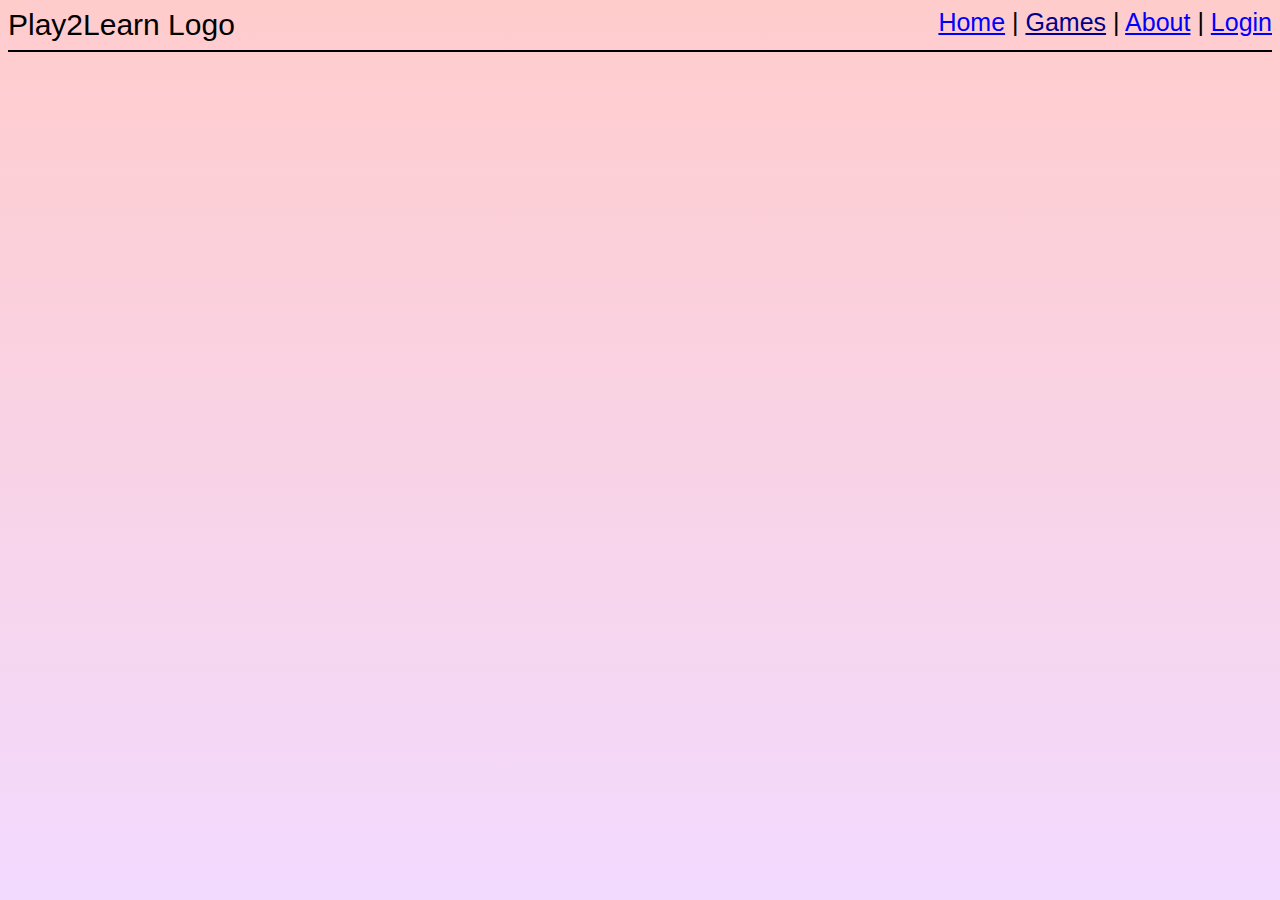
<file: anagram-hunt.html>
<!DOCTYPE html>
<html lang="en"></html>
<head>
    <link rel="stylesheet" href="style.css">
</head>
<body>
    <p class="title">Play2Learn Logo</p>
    <!-- links in header beginning-->
    <div style="text-align:right;">
        <a href="index.html">Home</a> |
        <div class="dropdown">
            <u style="color: darkblue;">Games</u> |
            <div class="ddcontent">
                <a href="math-facts.html">Math Facts</a>
                <a href="#">Anagram Hunt</a>
            </div>  
        </div>
        <a href="about.html">About</a> |
        <a href="login.html">Login</a>
    </div>
<!-- links in header ending -->

    <hr class="tline">
    </body>
</file>
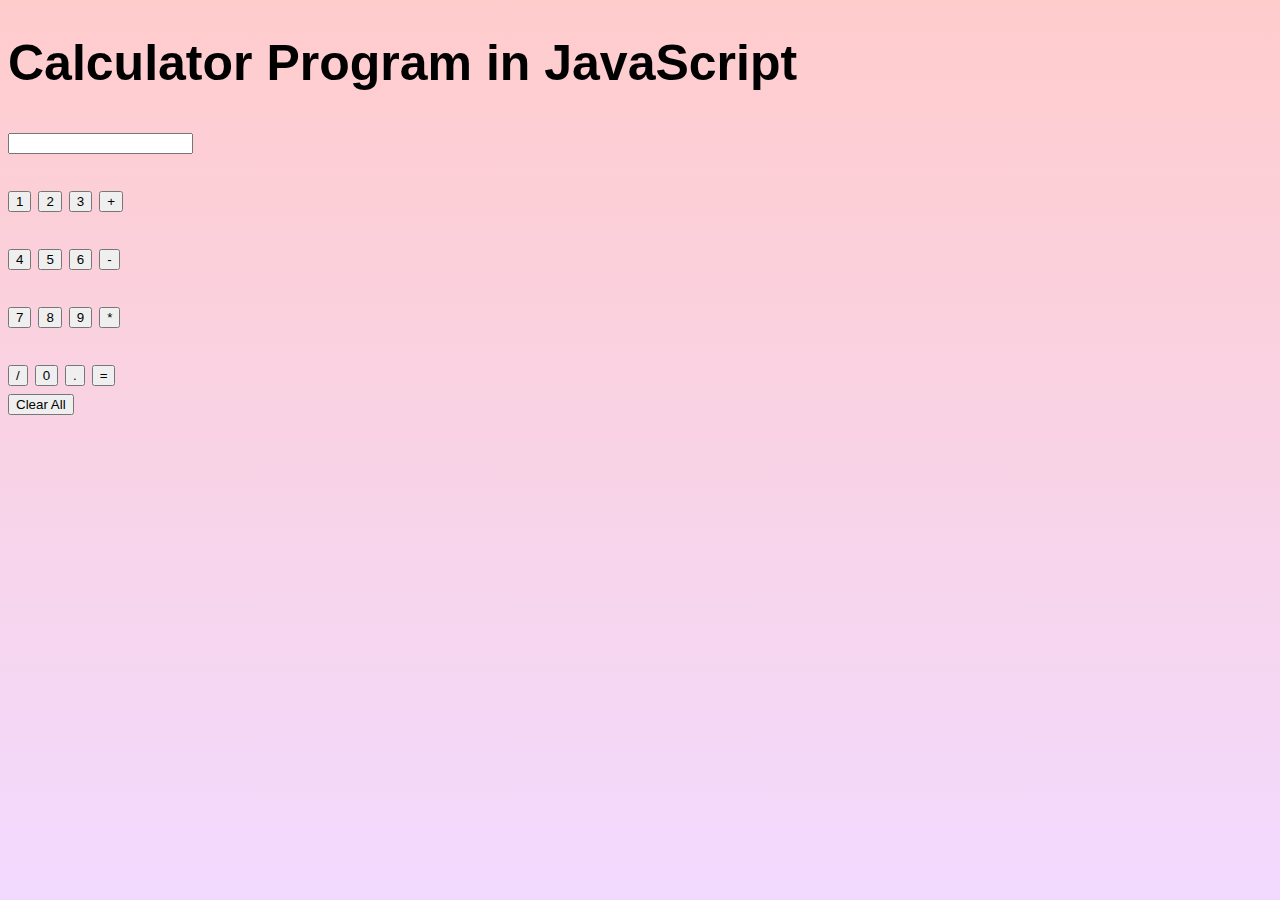
<file: calculator.html>
<!DOCTYPE html>
<html lang="en"></html>
<head>
    <link rel="stylesheet" href="style.css">
</head>
<body>

    <h1> Calculator Program in JavaScript </h1>
<div class= "formstyle">
<form name = "form1">
	
	<!-- This input box shows the button pressed by the user in calculator. -->
  <input id = "calc" type ="text" name = "answer"> <br> <br>
  <!-- Display the calculator button on the screen. -->
  <!-- onclick() function display the number prsses by the user. -->
  <input type = "button" value = "1" onclick = "form1.answer.value += '1' ">
  <input type = "button" value = "2" onclick = "form1.answer.value += '2' ">
  <input type = "button" value = "3" onclick = "form1.answer.value += '3' ">
   <input type = "button" value = "+" onclick = "form1.answer.value += '+' ">
  <br> <br>
  
  <input type = "button" value = "4" onclick = "form1.answer.value += '4' ">
  <input type = "button" value = "5" onclick = "form1.answer.value += '5' ">
  <input type = "button" value = "6" onclick = "form1.answer.value += '6' ">
  <input type = "button" value = "-" onclick = "form1.answer.value += '-' ">
  <br> <br>
  
  <input type = "button" value = "7" onclick = "form1.answer.value += '7' ">
  <input type = "button" value = "8" onclick = "form1.answer.value += '8' ">
  <input type = "button" value = "9" onclick = "form1.answer.value += '9' ">
  <input type = "button" value = "*" onclick = "form1.answer.value += '*' ">
  <br> <br>
  
  
  <input type = "button" value = "/" onclick = "form1.answer.value += '/' ">
  <input type = "button" value = "0" onclick = "form1.answer.value += '0' ">
    <input type = "button" value = "." onclick = "form1.answer.value += '.' ">
	<!-- When we click on the '=' button, the onclick() shows the sum results on the calculator screen. -->
  <input type = "button" value = "=" onclick = "form1.answer.value = eval(form1.answer.value) ">
  <br> 
  <!-- Display the Cancel button and erase all data entered by the user. -->
  <input type = "button" value = "Clear All" onclick = "form1.answer.value = ' ' " id= "clear" >
  <br> 
  
</form>
</div>

    <script>

    </script>

</body>
</file>
<file: style.css>
body{
    background-image: linear-gradient(rgb(255, 204, 204),rgb(242, 218, 255));
    background-attachment: fixed;
    font-size:25px;
    font-family: Arial, Helvetica, sans-serif;
}

button{
    color:white;
    background-color: darkgreen;
    border-radius: 25px;
    width: 75px;
    height: 30px;
}

.gamebttn{
    text-align: center;
    color:white;
    background-color:green;
    border-radius: 25px;
    width: 65px;
    height: 45px;
    font-size: 18px;

}

/* Play2Go Logo title*/
.title{
    font-size:30px;
    font-weight: lighter;
    position:absolute;
    top:-22px;
}

/* unvisited link*/
a:link{
    color:blue;
}

/* visited link */
a:visited{
    color: darkblue;
}

/* mouse over link */
a:hover{
    color:lightpink;
}

/* mini paragraphs about the games*/
#abtgames{
    width:500px; 
    position:absolute;
    bottom:300px;
}

/* selected link */
a:active{
    color:lightgreen;
}

/* social media */ 
#ssn{
    position: fixed;
    bottom:50px;
    right:50px;
    text-align:right;
}

#regtxt{
    font-size:10px;
    position:absolute;
    left:500px;
    bottom:200px;
}

/* hr = horizontal rule (bottom line) css */
hr.bline{
border: 1px solid black;
right: 50px;
bottom: 100px;
position:fixed;
width: 500px;
}

/* hr = horizontal rule (top line) css */
hr.tline{
    border: 1px solid black;
    top:100px;
}


#contact{
    text-align: center;
    position:absolute;
    width: 400px;
    height:300px;
    left:500px;
    bottom:250px;
    background-color: white;
    border: solid black 3px;
    border-radius: 25px;
}

#login{
    text-align: center;
    position:absolute;
    width: 400px;
    height:300px;
    left:510px;
    bottom:250px;
    background-color: white;
    border: solid black 3px;
    border-radius: 25px;
}

#about{
    text-align: center;
    position:absolute;
    padding: 25px;
    width:300px;
    height:250px;
    left:500px;
    top:100px;
    background-color:white;
    border:solid black 3px;
    border-radius: 25px;
}

.mathimg{
    position:absolute;
    left:100px;
    bottom:20px;
    width:400px;
    height:200px;
}

.message{
    border: solid black 2px;
}

.box{
    border: solid black 2px;
}

.mfp-info{
    font-size: 12px;
}

/* dropdown css */

.dropdown {
    position:relative;
    display:inline-block;
  }

.ddcontent{
    text-align: center;
    display:none;
    position: absolute;
    right:10px;
    background-color: white;
    min-width: 200px;
    z-index: 1;
  }

.ddcontent a{
    display:block;
}

.ddcontent a:hover{
    background-color:transparent;
}

.dropdown:hover .ddcontent{
    display:block;
}

#addition, #subtraction, #multiplication, #division{
    background-color:white;
    border: solid black 2px;
    text-align: center;
    border-radius: 25px;
    width:250px;
    height:125px;
    position: absolute;
    left:550px;
    top:150px;
}


#rules{
    position:absolute;
    top:70px;
    left:50px;
    text-align: left;
    padding:10px;
    margin:auto;
    width:400px;
    height:600px;
    font-size: 20px;
    border: black solid 3px;
    border-radius: 25px;
    background-color: white;
}

.mthfcts_photo{
    position:absolute;
    width:250px;
    height:150px;
    left:75px;
    bottom:10px;
}

mark{
    background-color:rgb(255, 255, 0);
    color:black;
    font-size: 14px;
}

#refresh{
    position:absolute;
    width:85px;
    height:35px;
    left:140px;
    top:190px;
}

#aboutimg{
    position:absolute;
    height: 200px;
    width: 300px;
    right: 150px;
    bottom: 130px;
}

#register{
    padding:20px;
    position:absolute;
    width: 400px;
    height:300px;
    left:510px;
    bottom:250px;
    background-color: white;
    border: solid black 3px;
    border-radius: 25px;
    
}

.keypad{
    padding:10px;
    position:absolute;
    left:75px;
    top:150px;
    width:100px;
    height:100px;
    border:black solid 2px;
    background-color: white;
    border-radius: 5px;
}
</file>
